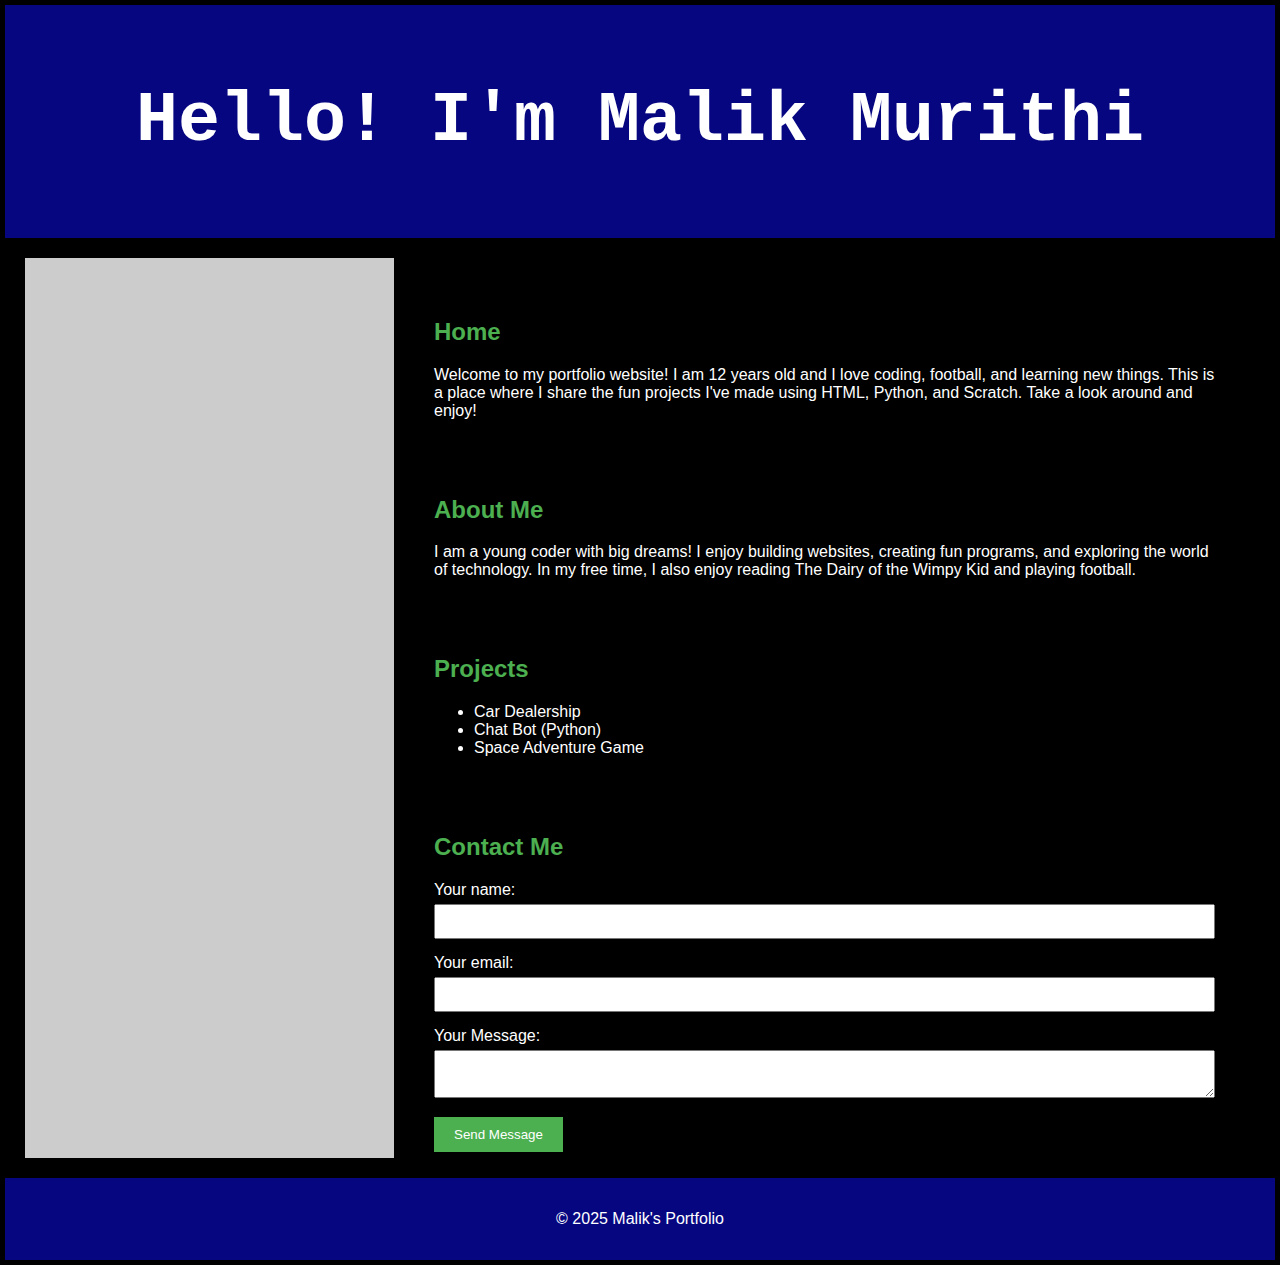
<file: index.html>
<!DOCTYPE html>
 <html lang="en">
 <head>
     <meta charset="UTF-8">
     <meta name="viewport" content="width=device-width, initial-scale=1.0">
     <title>My Personal Portfolio</title>
     <link rel="stylesheet" href="styles.css">
 </head>
 <body >
     <header>
         <h1>Hello! I'm Malik Murithi</h1>
     </header>
     <section>
         <nav> 
         </nav>
    <article>
     <section id="home">
         <h2>Home</h2>
         <p>Welcome to my portfolio website! I am 12 years old and I love coding, football, and learning new things. This is a place where I share the fun projects I've made using HTML, Python, and Scratch. Take a look around and enjoy!</p>
     </section>
 
     <section id="about">
         <h2>About Me</h2>
         <p>I am a young coder with big dreams! I enjoy building websites, creating fun programs, and exploring the world of technology. In my free time, I also enjoy reading The Dairy of the Wimpy Kid and playing football.</p>
     </section>
 
     <section id="projects">
         <h2>Projects</h2>
         <ul>
             <li>Car Dealership</li>
             <li>Chat Bot (Python)</li>
             <li>Space Adventure Game</li>
         </ul>
     </section>
 
     <section id="contact">
         <h2>Contact Me</h2>
         <form onsubmit="submitForm(event)">
             <div class="form-group">
                 <label for="name">Your name:</label>
                 <input type="text" id="name" required>
             </div>
             <div class="form-group">
                 <label for="email">Your email:</label>
                 <input type="email" id="email" required>
             </div>
             <div class="form-group">
                 <label for="message">Your Message:</label>
                 <textarea id="message" rows="2" required></textarea>
             </div>
             <button type="submit">Send Message</button>
         </form>
         <p id="response" style="color: white; font-weight: bold;"></p>
     </section>
    </article>
     </section>
 
     <footer>
         <p>© 2025 Malik's Portfolio</p>
     </footer>
     <script src="home.js"></script>
 </body>
 
 </html>
</file>
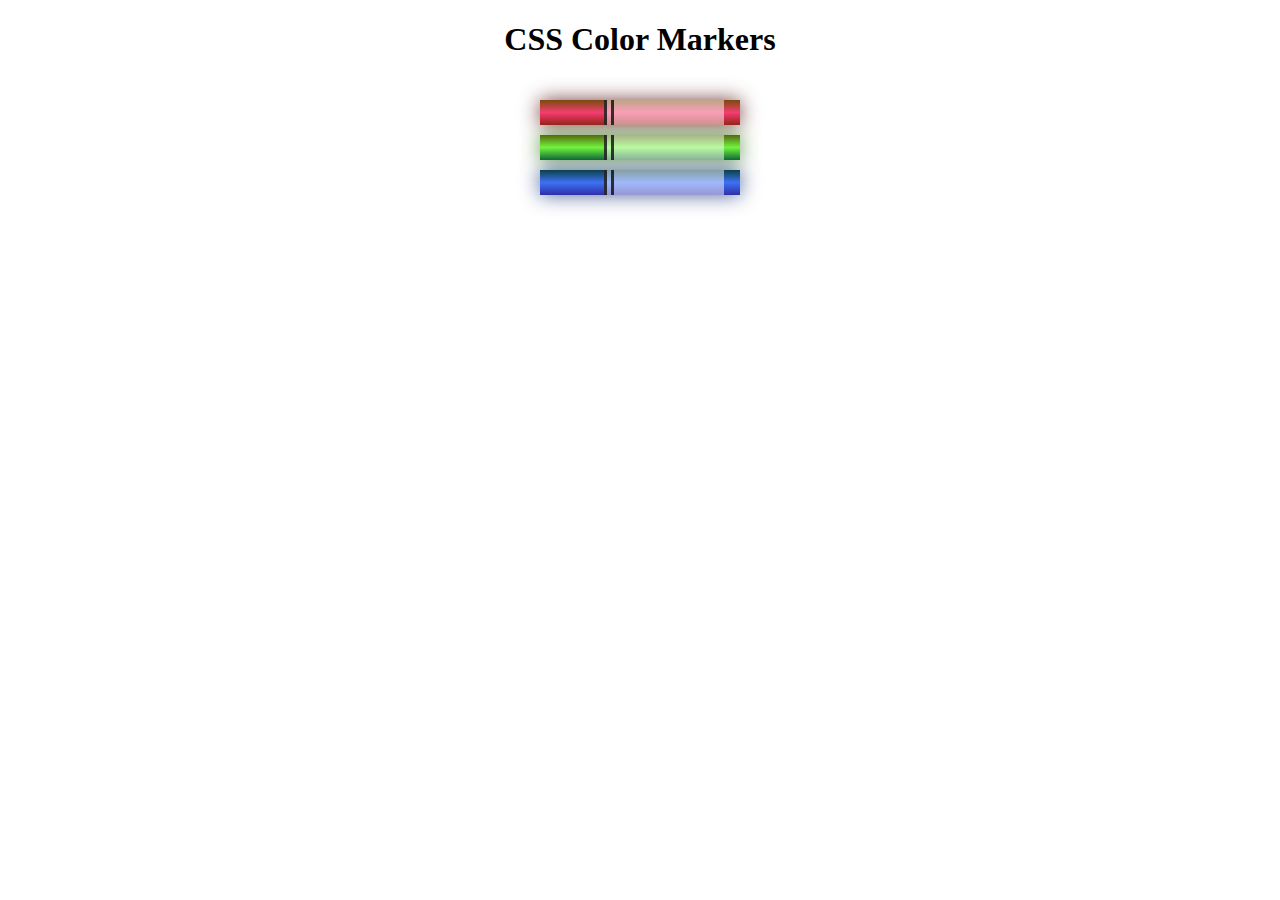
<file: css markers.html>
<!DOCTYPE html>
<html lang="en">
  <head>
    <meta charset="utf-8">
    <meta name="viewport" content="width=device-width, initial-scale=1.0">
    <title>Colored Markers</title>
    <link rel="stylesheet" href="styling.css">
  </head>
  <body>
    <h1>CSS Color Markers</h1>
    <div class="container">
      <div class="marker red">
        <div class="cap"></div>
        <div class="sleeve"></div>
      </div>
      <div class="marker green">
        <div class="cap"></div>
        <div class="sleeve"></div>
      </div>
      <div class="marker blue">
        <div class="cap"></div>
        <div class="sleeve"></div>
      </div>
    </div>
  </body>
</html>
</file>
<file: styles.css>
* {
    box-sizing: border-box;
  }
  body {
    font-family: Arial, Helvetica, sans-serif;
    background-color: black;
  }
  header {
    background-color: rgb(6, 6, 129);
    padding: 30px;
    text-align: center;
    font-size: 35px;
    color: white;
    font-family: 'Courier New', Courier, monospace;
  }
  nav {
    float: left;
    width: 30%;
    height: 900px;
    background: #ccc;
    padding: 20px;
    padding: 8px;
    box-sizing: border-box;
    background-image: url(https://th.bing.com/th/id/OIP.BazJDiJhTTHND5gLuoZ2xwHaNx?w=183&h=340&c=7&r=0&o=5&dpr=2.5&pid=1.7);
}nav ul {
    list-style-type: none;
    padding: 0;
  }
  
  article {
    float: left;
    padding: 20px;
    width: 70%;
    background-color: black;
    height: 900px; 
  }
  section::after {
    content: "";
    display: table;
    clear: both;
  }
  
  @media (max-width: 600px) {
    nav, article {
      width: 1500%;
      height: auto;
    }
  }
  body {
    font-family: Arial, sans-serif;
    margin: 0%;
    padding: 5px;
}
 footer {
    background-color: rgb(6, 6, 129);
    color: white;
    text-align: center;
    padding: 1em 0;
}
section {
    padding: 20px;
}
h2 {
    color: #4CAF50;
    font-size: x-large;
}
.form-group {
    margin-bottom: 15px;
}
label {
    display: block;
    margin-bottom: 5px;
}
input, textarea {
    width: 100%;
    padding: 8px;
    box-sizing: border-box;
}
button {
    background-color: #4CAF50;
    color: white;
    padding: 10px 20px;
    border: none;
    cursor: pointer;
}
button:hover {
    background-color: #45a049;
}
div,p,ul{
color: white;
}
</file>
<file: styling.css>
h1 {
    text-align: center;
  }
  
  .container {
    background-color: rgb(255, 255, 255);
    padding: 10px 0;
  }
  
  .marker {
    width: 200px;
    height: 25px;
    margin: 10px auto;
  }
  
  .cap {
    width: 60px;
    height: 25px;
  }
  
  .sleeve {
    width: 110px;
    height: 25px;
    background-color: rgba(255, 255, 255, 0.5);
    border-left: 10px double rgba(0, 0, 0, 0.75);
  }
  
  .cap, .sleeve {
    display: inline-block;
  }
  
  .red {
    background: linear-gradient(rgb(122, 74, 14), rgb(245, 62, 113), rgb(162, 27, 27));
    box-shadow: 0 0 20px 0 rgba(83, 14, 14, 0.8);
  }
  
  .green {
    background: linear-gradient(#55680D, #71F53E, #116C31);
    box-shadow: 0 0 20px 0 #3B7E20CC;
  }
  
  .blue {
    background: linear-gradient(hsl(186, 76%, 16%), hsl(223, 90%, 60%), hsl(240, 56%, 42%));
    box-shadow: 0 0 20px 0 hsla(223, 59%, 31%, 0.8);
  }
</file>
